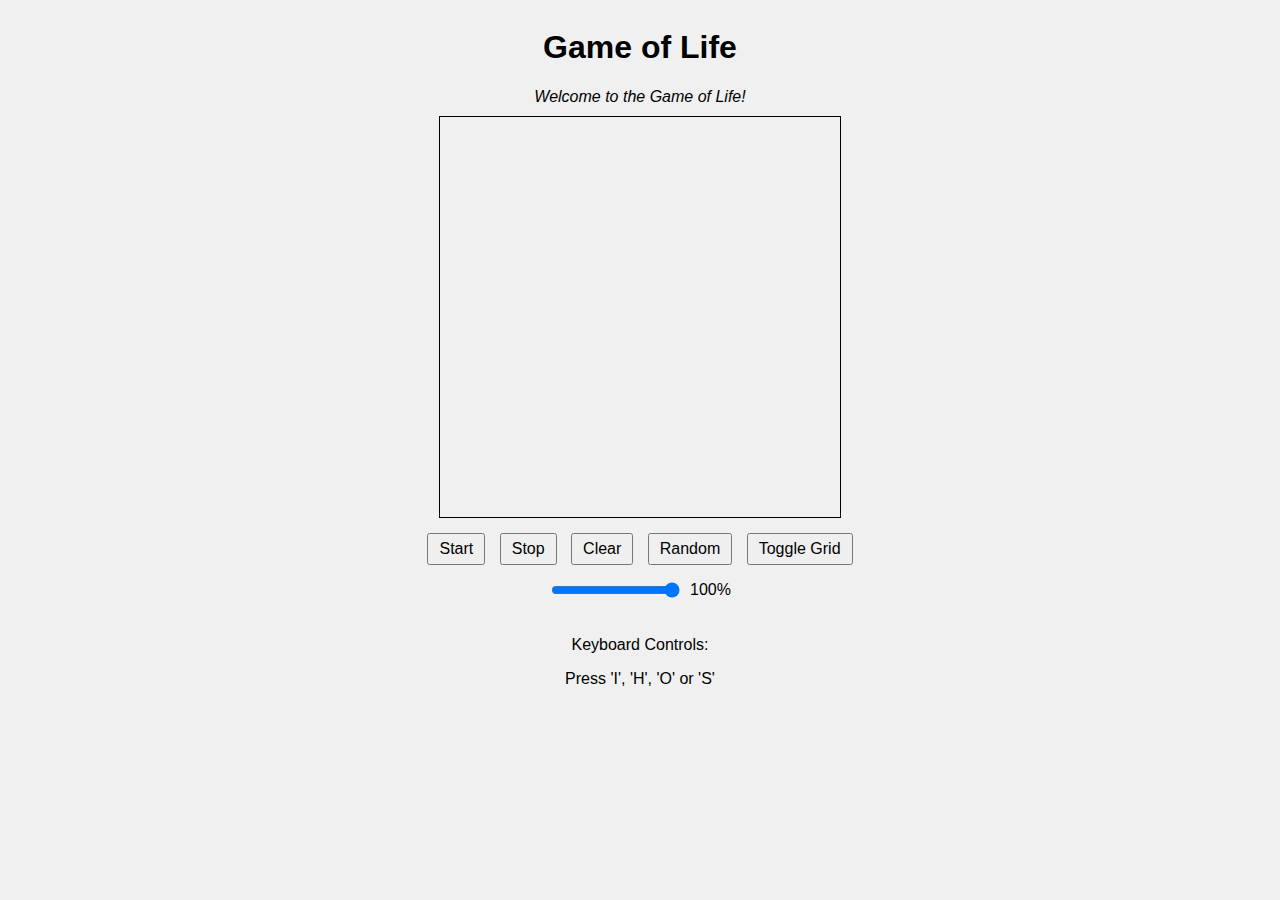
<file: index.html>
<!DOCTYPE html>
<html lang="en">
<head>
    <meta charset="UTF-8">
    <meta name="viewport" content="width=device-width, initial-scale=1.0">
    <title>Document</title>
    <link rel="stylesheet" href="style.css">
</head>
<body>
    <h1>Game of Life</h1>
    <div id="statusText">Welcome to the Game of Life!</div>
    <canvas id="gameCanvas" width="400" height="400"></canvas>
    <div>
        <button id="startBtn">Start</button>
        <button id="stopBtn">Stop</button>
        <button id="clearBtn">Clear</button>
        <button id="randomBtn">Random</button>
        <button id="toggleGridBtn">Toggle Grid</button>
    </div>
    <div class="slider-container">
        <input type="range" id="sizeSlider" min="10" max="100" value="100" step="10">
        <span id="sizeValue">100%</span>
    </div>
    <div class="controls-info">
        <p>Keyboard Controls:</p>
        <p>Press 'I', 'H', 'O' or 'S'</p>
    </div>
    <script src="script.js"></script>
</body>
</html>
</file>
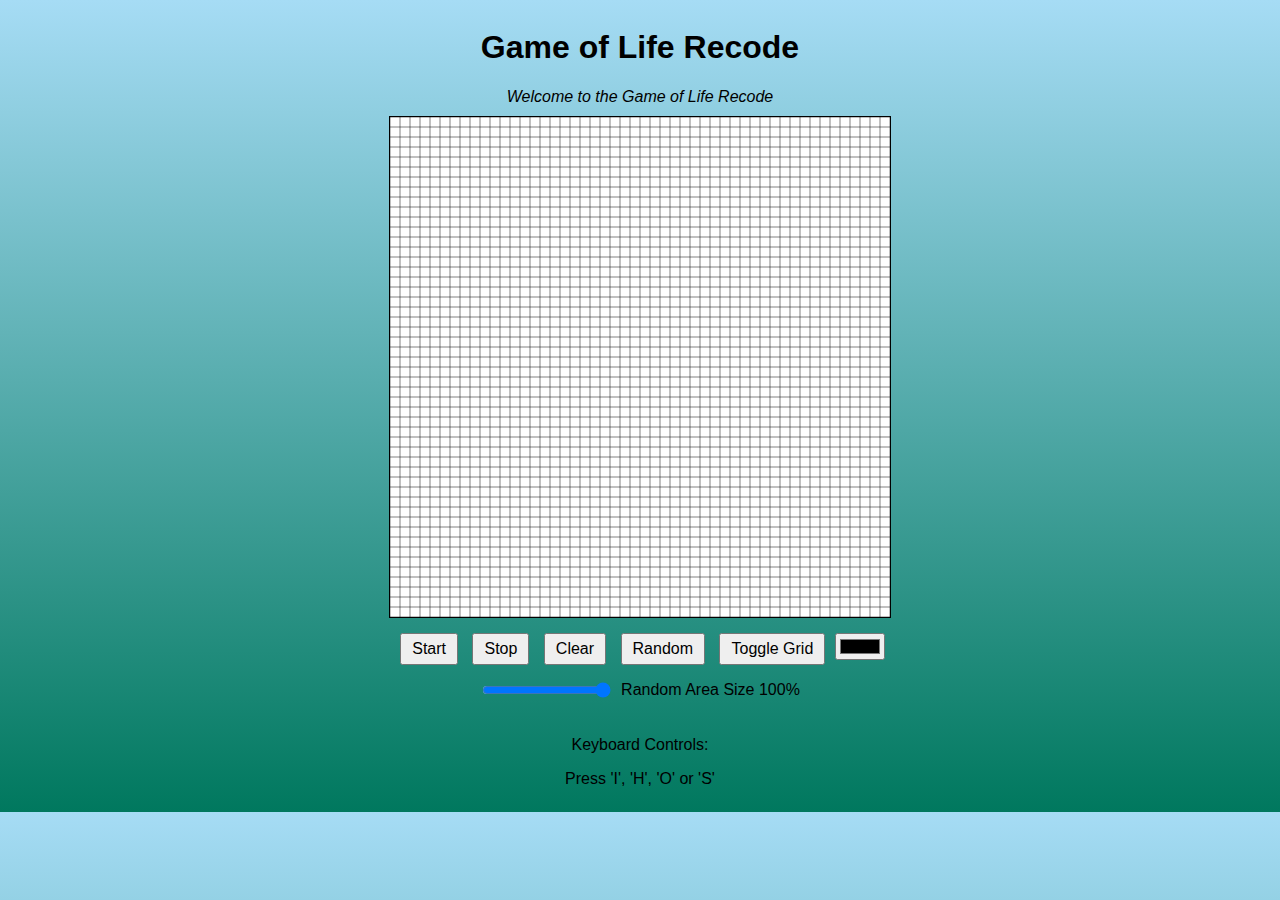
<file: src/index.html>
<!DOCTYPE html>
<html lang="en">
<head>
    <meta charset="UTF-8">
    <meta name="viewport" content="width=device-width, initial-scale=1.0">
    <title>Document</title>
    <link rel="stylesheet" href="style.css">
</head>
<body>
    <h1>Game of Life Recode</h1>
    <div id="statusText">Welcome to the Game of Life Recode</div>
    <canvas id="gameCanvas" width="500" height="500"></canvas>
    <div>
        <button id="startBtn">Start</button>
        <button id="stopBtn">Stop</button>
        <button id="clearBtn">Clear</button>
        <button id="randomBtn">Random</button>
        <button id="toggleGridBtn">Toggle Grid</button>
        <input type="color" id="colorPicker" name="colorPicker" value="#000000" />
    </div>
    <div class="slider-container">
        <input type="range" id="sizeSlider" min="10" max="100" value="100" step="10">
        <span id="sizeValue">Random Area Size 100%</span>
    </div>
    <div class="controls-info">
        <p>Keyboard Controls:</p>
        <p>Press 'I', 'H', 'O' or 'S'</p>
    </div>
    <script src="script.js"></script>
</body>
</html>
</file>
<file: style.css>
body {
    font-family: Arial, sans-serif;
    display: flex;
    flex-direction: column;
    align-items: center;
    background-color: #f0f0f0;
}

canvas {
    border: 1px solid #000;
    margin-bottom: 10px;
}

button {
    margin: 5px;
    padding: 5px 10px;
    font-size: 16px;
}

#statusText {
    margin-bottom: 10px;
    font-style: italic;
}

.slider-container {
    display: flex;
    align-items: center;
    margin-top: 10px;
}

#sizeSlider {
    margin-right: 10px;
}

.controls-info {
    margin-top: 20px;
    text-align: center;
}
</file>
<file: src/style.css>
body {
    font-family: Arial, sans-serif;
    display: flex;
    flex-direction: column;
    align-items: center;
    /* background-color: #7d7c7c; */
    background-image: linear-gradient(#a6dcf5, #00785e);
    padding: 0px 0px;
}

canvas {
    border: 1px solid #000;
    margin-bottom: 10px;
    background-color: white;
}

button {
    margin: 5px;
    padding: 5px 10px;
    font-size: 16px;
}

#statusText {
    margin-bottom: 10px;
    font-style: italic;
}

.slider-container {
    display: flex;
    align-items: center;
    margin-top: 10px;
}

#sizeSlider {
    margin-right: 10px;
}

.controls-info {
    margin-top: 20px;
    text-align: center;
}
</file>
